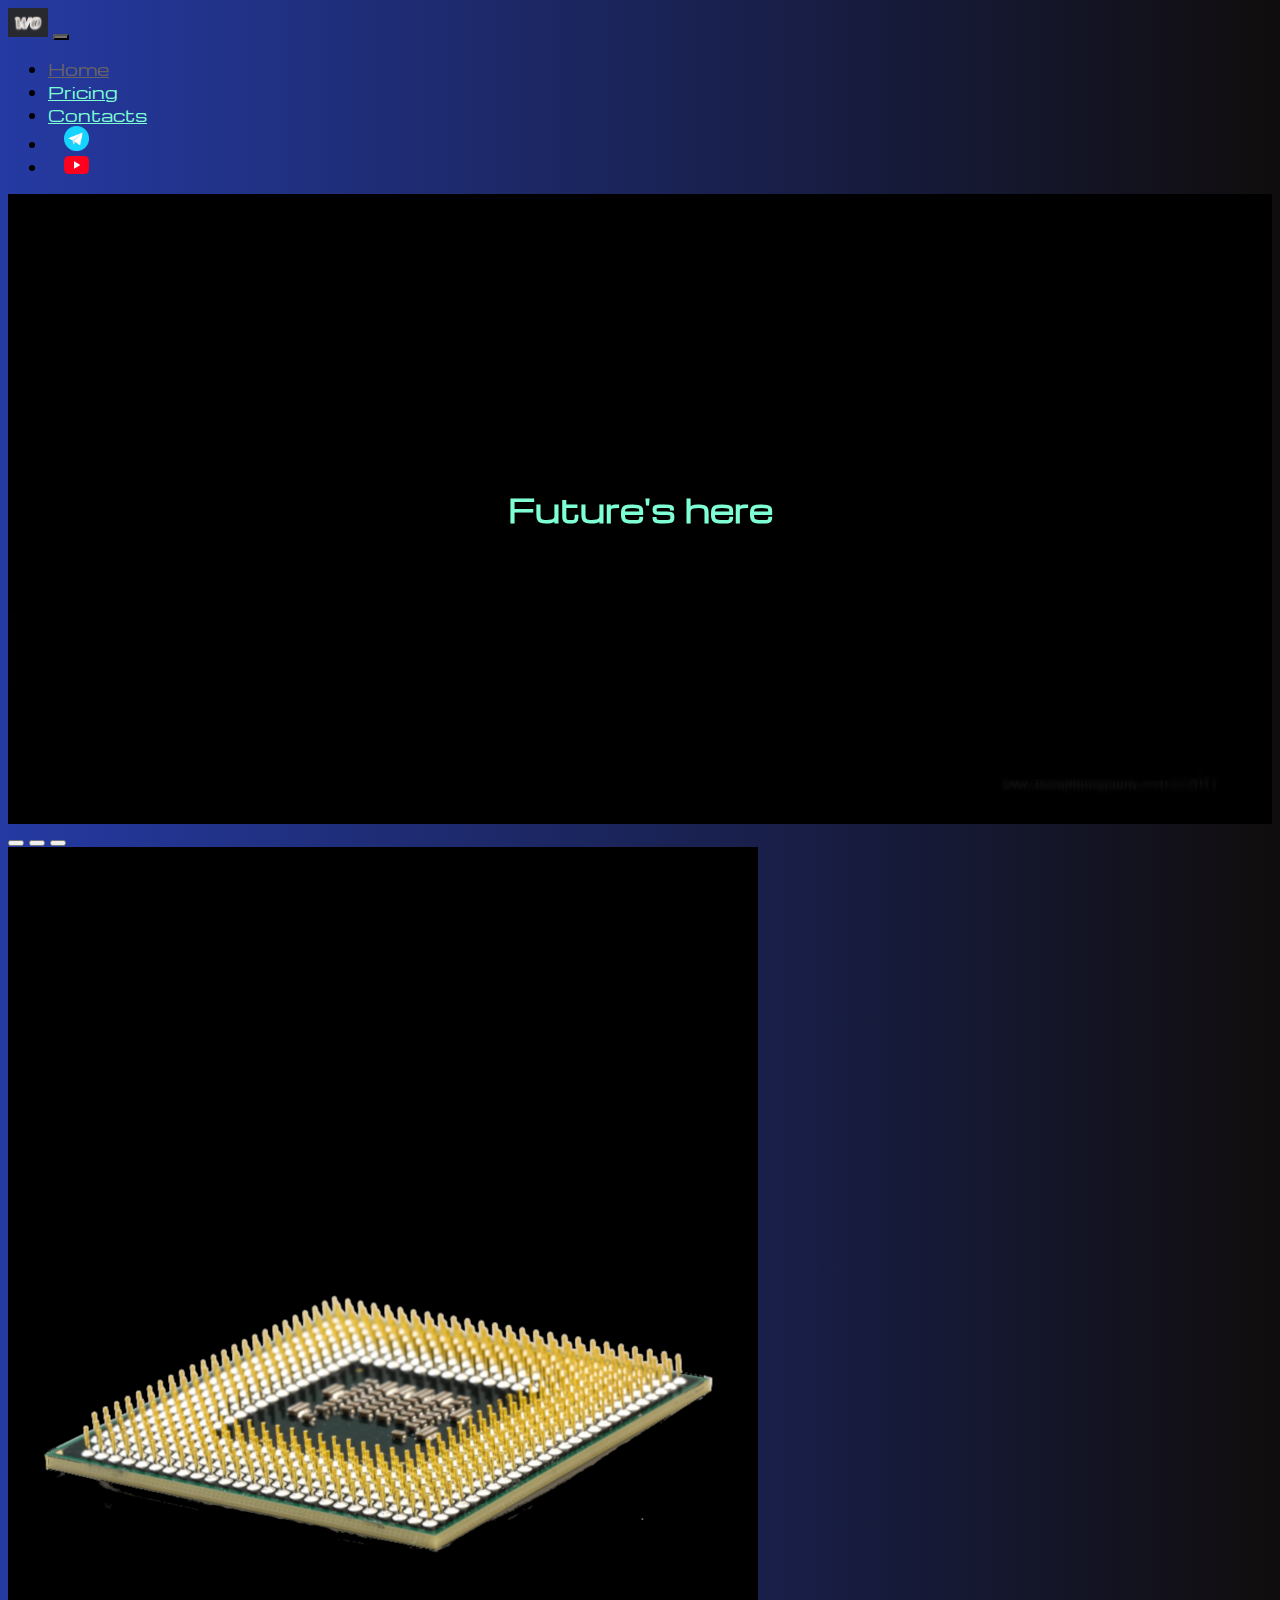
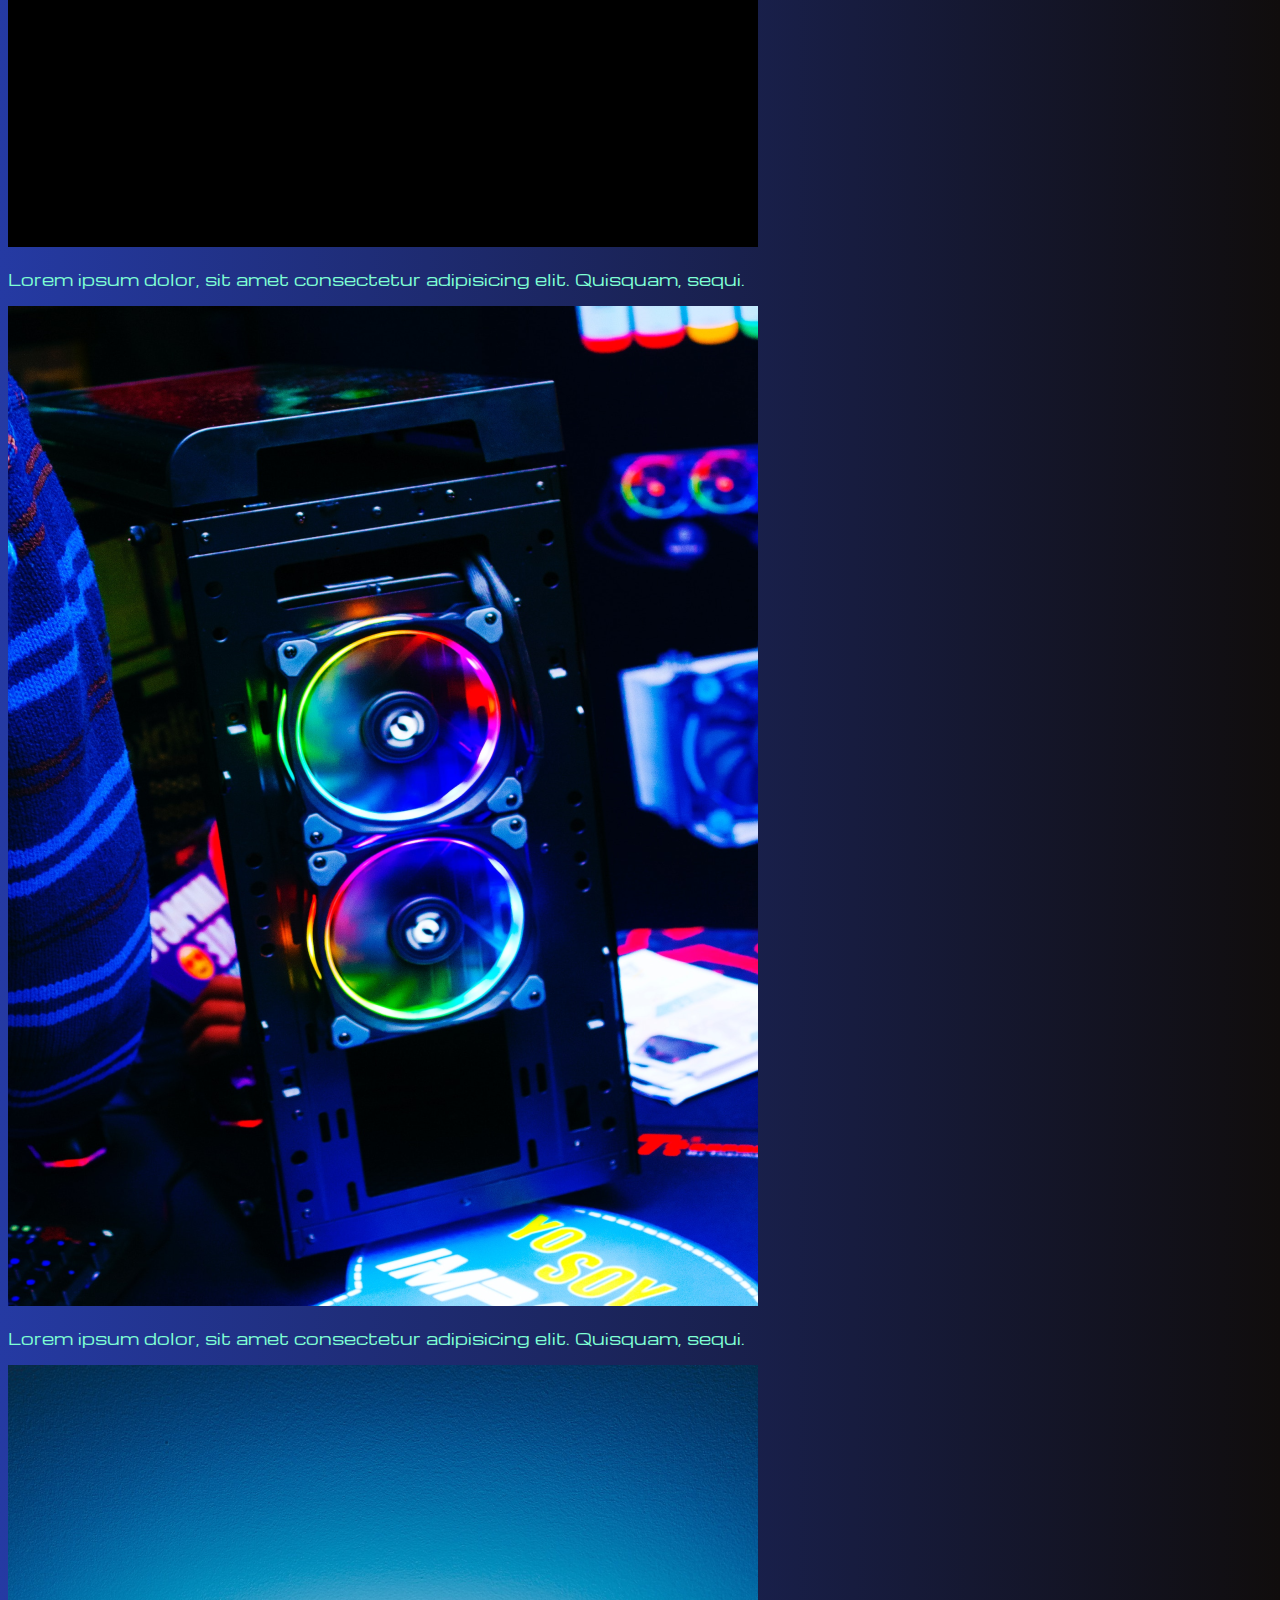
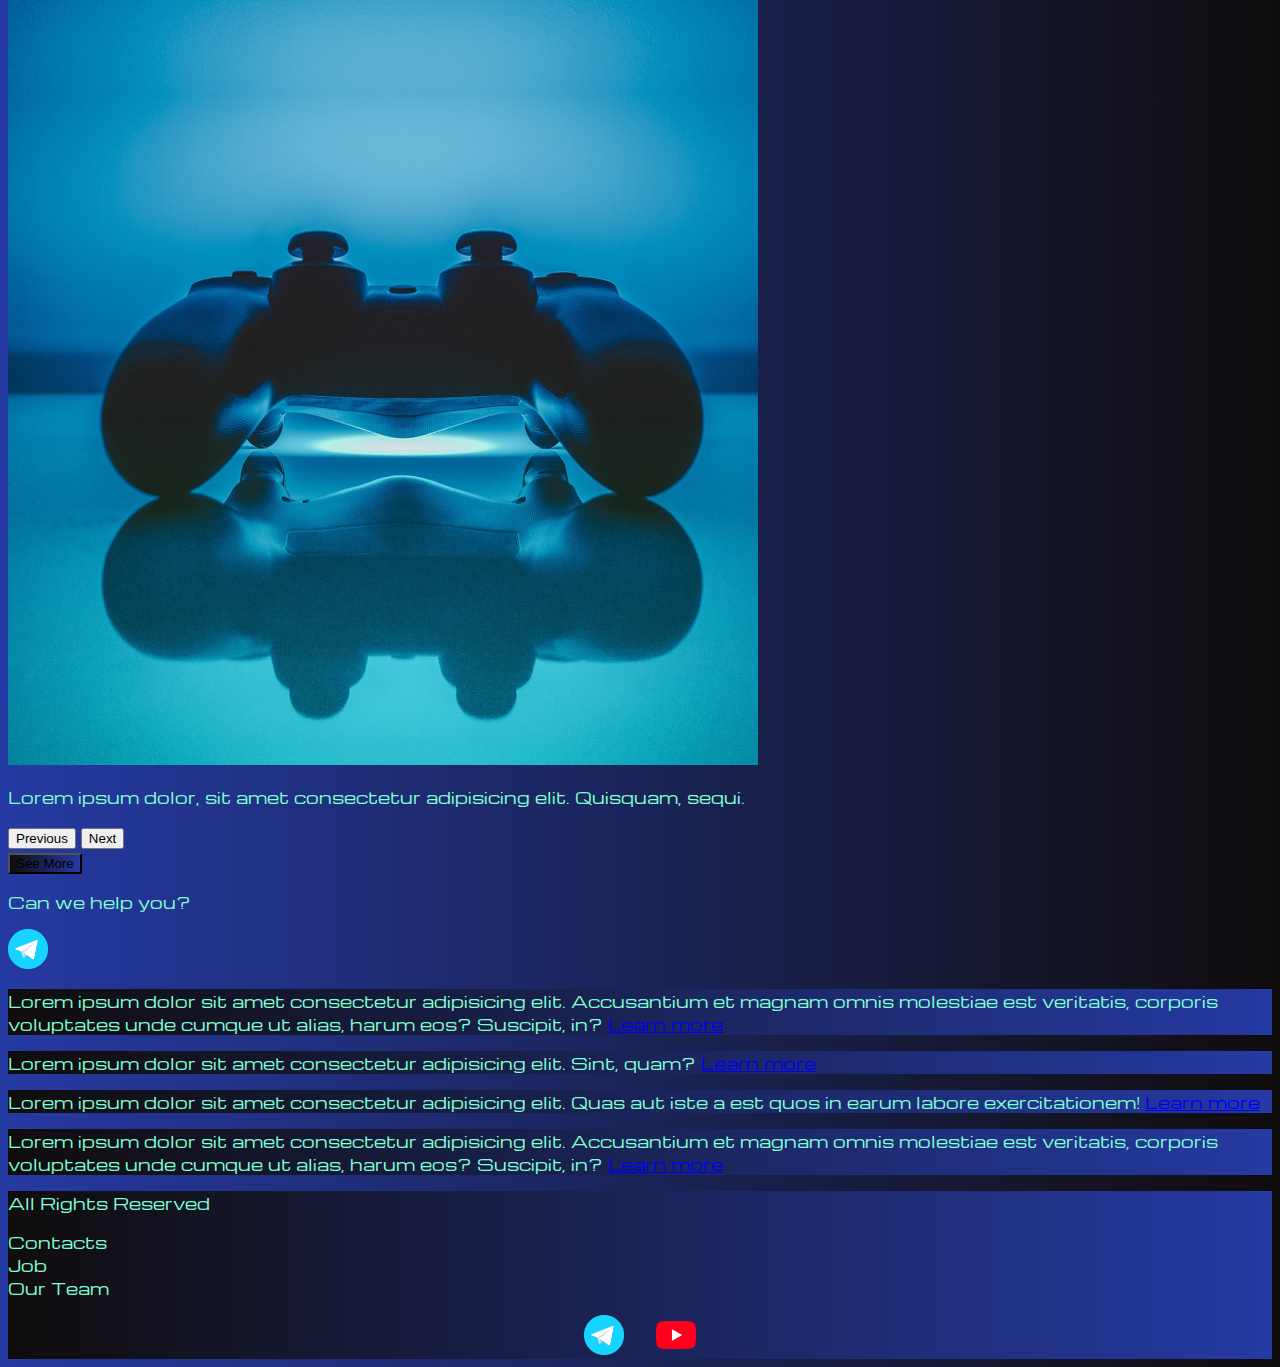
<file: index.html>
<!DOCTYPE html>
<html lang="en">
  <head>
    <meta charset="UTF-8" />
    <meta http-equiv="X-UA-Compatible" content="IE=edge" />
    <meta name="viewport" content="width=device-width, initial-scale=1.0" />
    <link
      href="https://cdn.jsdelivr.net/npm/bootstrap@5.3.0-alpha1/dist/css/bootstrap.min.css"
      rel="stylesheet"
      integrity="sha384-GLhlTQ8iRABdZLl6O3oVMWSktQOp6b7In1Zl3/Jr59b6EGGoI1aFkw7cmDA6j6gD"
      crossorigin="anonymous"
    />
    <link rel="stylesheet" href="static/styles/mycss.css" />
    <link rel="stylesheet" href="static/styles/bgvideo.css" />
    <title>Document</title>
  </head>
  <body>
    <header>
      <nav class="navbar navbar-expand-lg bg-dark">
        <div class="container-fluid">
          <a class="navbar-brand" href="/"
            ><img src="WO (1).png" alt="..."
          /></a>
          <button
            class="navbar-toggler"
            type="button"
            data-bs-toggle="collapse"
            data-bs-target="#navbarNav"
            aria-controls="navbarNav"
            aria-expanded="false"
            aria-label="Toggle navigation"
          >
            <span class="navbar-toggler-icon"></span>
          </button>
          <div class="collapse navbar-collapse" id="navbarNav">
            <ul class="navbar-nav">
              <li class="nav-item">
                <a class="nav-link active" aria-current="page" href="/">Home</a>
              </li>
              <li class="nav-item">
                <a class="nav-link" href="pricing.html">Pricing</a>
              </li>
              <li class="nav-item">
                <a class="nav-link" href="pricing.html">Contacts</a>
              </li>
              <li class="nav-item">
                <a class="nav-link" href="pricing.html"
                  ><img
                    style="width: 25px; margin-inline: 1em"
                    src="tg.png"
                    alt="..."
                /></a>
              </li>
              <li class="nav-item">
                <a class="nav-link" href="pricing.html">
                  <img
                    style="width: 25px; margin-inline: 1em"
                    src="yt.png"
                    alt="..."
                  />
                </a>
              </li>
            </ul>
          </div>
        </div>
      </nav>
    </header>

    <section>
      <div class="bgvideo">
        <video src="video.mp4" type="video/mp4" autoplay muted loop></video>
        <div class="video-text">
          <h1>Future's here</h1>
        </div>
      </div>

      <div class="container-fluid mt-4">
        <div class="row">
          <div class="col-lg-1"></div>
          <div class="col-lg-8 col-mg-12">
            <div class="row">
              <div id="carouselExampleIndicators" class="carousel slide">
                <div class="carousel-indicators">
                  <button
                    type="button"
                    data-bs-target="#carouselExampleIndicators"
                    data-bs-slide-to="0"
                    class="active"
                    aria-current="true"
                    aria-label="Slide 1"
                  ></button>
                  <button
                    type="button"
                    data-bs-target="#carouselExampleIndicators"
                    data-bs-slide-to="1"
                    aria-label="Slide 2"
                  ></button>
                  <button
                    type="button"
                    data-bs-target="#carouselExampleIndicators"
                    data-bs-slide-to="2"
                    aria-label="Slide 3"
                  ></button>
                </div>
                <div class="carousel-inner">
                  <div class="carousel-item active">
                    <div class="d-block w-100">
                      <div class="row">
                        <div class="col-lg-6 col-md-6">
                          <img src="cpu.png" class="w-100" alt="" />
                        </div>
                        <div class="col-lg-6 col-md-6 slide-text">
                          <p>
                            Lorem ipsum dolor, sit amet consectetur adipisicing
                            elit. Quisquam, sequi.
                          </p>
                        </div>
                      </div>
                    </div>
                  </div>
                  <div class="carousel-item">
                    <div class="d-block w-100">
                      <div class="row">
                        <div class="col-lg-6 col-md-6">
                          <img src="gaming pc.png" class="w-100" alt="" />
                        </div>
                        <div class="col-lg-6 col-md-6 slide-text">
                          <p>
                            Lorem ipsum dolor, sit amet consectetur adipisicing
                            elit. Quisquam, sequi.
                          </p>
                        </div>
                      </div>
                    </div>
                  </div>
                  <div class="carousel-item">
                    <div class="d-block">
                      <div class="row">
                        <div class="col-lg-6 col-md-6">
                          <img src="controller.png" class="w-100" alt="" />
                        </div>
                        <div class="col-lg-6 col-md-6 slide-text">
                          <p>
                            Lorem ipsum dolor, sit amet consectetur adipisicing
                            elit. Quisquam, sequi.
                          </p>
                        </div>
                      </div>
                    </div>
                  </div>
                </div>
                <button
                  class="carousel-control-prev"
                  type="button"
                  data-bs-target="#carouselExampleIndicators"
                  data-bs-slide="prev"
                >
                  <span
                    class="carousel-control-prev-icon"
                    aria-hidden="true"
                  ></span>
                  <span class="visually-hidden">Previous</span>
                </button>
                <button
                  class="carousel-control-next"
                  type="button"
                  data-bs-target="#carouselExampleIndicators"
                  data-bs-slide="next"
                >
                  <span
                    class="carousel-control-next-icon"
                    aria-hidden="true"
                  ></span>
                  <span class="visually-hidden">Next</span>
                </button>
              </div>

              <div class="col-lg-12 col-md-12 text-center mt-4">
                <button
                  type="button"
                  class="btn btn-outline-primary btn-lg my-4"
                >
                  See More
                </button>
              </div>
              <div class="col-lg-12 col-md-12 text-center mt-4">
                <p>Can we help you?</p>
              </div>
              <div class="col-lg-12 col-md-12 text-center">
                <a href="#">
                  <img
                    class="call-anim"
                    style="width: 40px"
                    src="tg.png"
                    alt="..."
                  />
                </a>
              </div>
            </div>
          </div>

          <div class="col-lg-3 col-md-12">
            <div class="row px-2">
              <div class="col-lg-12 sidebar my-4">
                <p>
                  Lorem ipsum dolor sit amet consectetur adipisicing elit.
                  Accusantium et magnam omnis molestiae est veritatis, corporis
                  voluptates unde cumque ut alias, harum eos? Suscipit, in?
                  <a href="#">Learn more</a>
                </p>
              </div>
              <div class="col-lg-12 sidebar my-4">
                <p>
                  Lorem ipsum dolor sit amet consectetur adipisicing elit. Sint,
                  quam?
                  <a href="#">Learn more</a>
                </p>
              </div>
              <div class="col-lg-12 sidebar my-4">
                <p>
                  Lorem ipsum dolor sit amet consectetur adipisicing elit. Quas
                  aut iste a est quos in earum labore exercitationem!
                  <a href="#">Learn more</a>
                </p>
              </div>
              <div class="col-lg-12 sidebar my-4">
                <p>
                  Lorem ipsum dolor sit amet consectetur adipisicing elit.
                  Accusantium et magnam omnis molestiae est veritatis, corporis
                  voluptates unde cumque ut alias, harum eos? Suscipit, in?
                  <a href="#">Learn more</a>
                </p>
              </div>
            </div>
          </div>
        </div>
      </div>
    </section>

    <footer class="mt-4">
      <div class="container-fluid">
        <div class="row">
          <div class="col-lg-4 col-md-12 footer-text text-center">
            <p>All Rights Reserved</p>
          </div>
          <div class="col-lg-4 col-md-12 footer-text text-center">
            <p>Contacts<br />Job<br />Our Team</p>
          </div>
          <div class="col-lg-4 col-md-12 media-links">
            <a href="">
              <img
                style="width: 40px; margin-inline: 1em"
                src="tg.png"
                alt="..."
              />
            </a>
            <a href="">
              <img
                style="width: 40px; margin-inline: 1em"
                src="yt.png"
                alt="..."
              />
            </a>
          </div>
        </div>
      </div>
    </footer>

    <script
      src="https://cdn.jsdelivr.net/npm/bootstrap@5.3.0-alpha1/dist/js/bootstrap.bundle.min.js"
      integrity="sha384-w76AqPfDkMBDXo30jS1Sgez6pr3x5MlQ1ZAGC+nuZB+EYdgRZgiwxhTBTkF7CXvN"
      crossorigin="anonymous"
    ></script>
  </body>
</html>
</file>
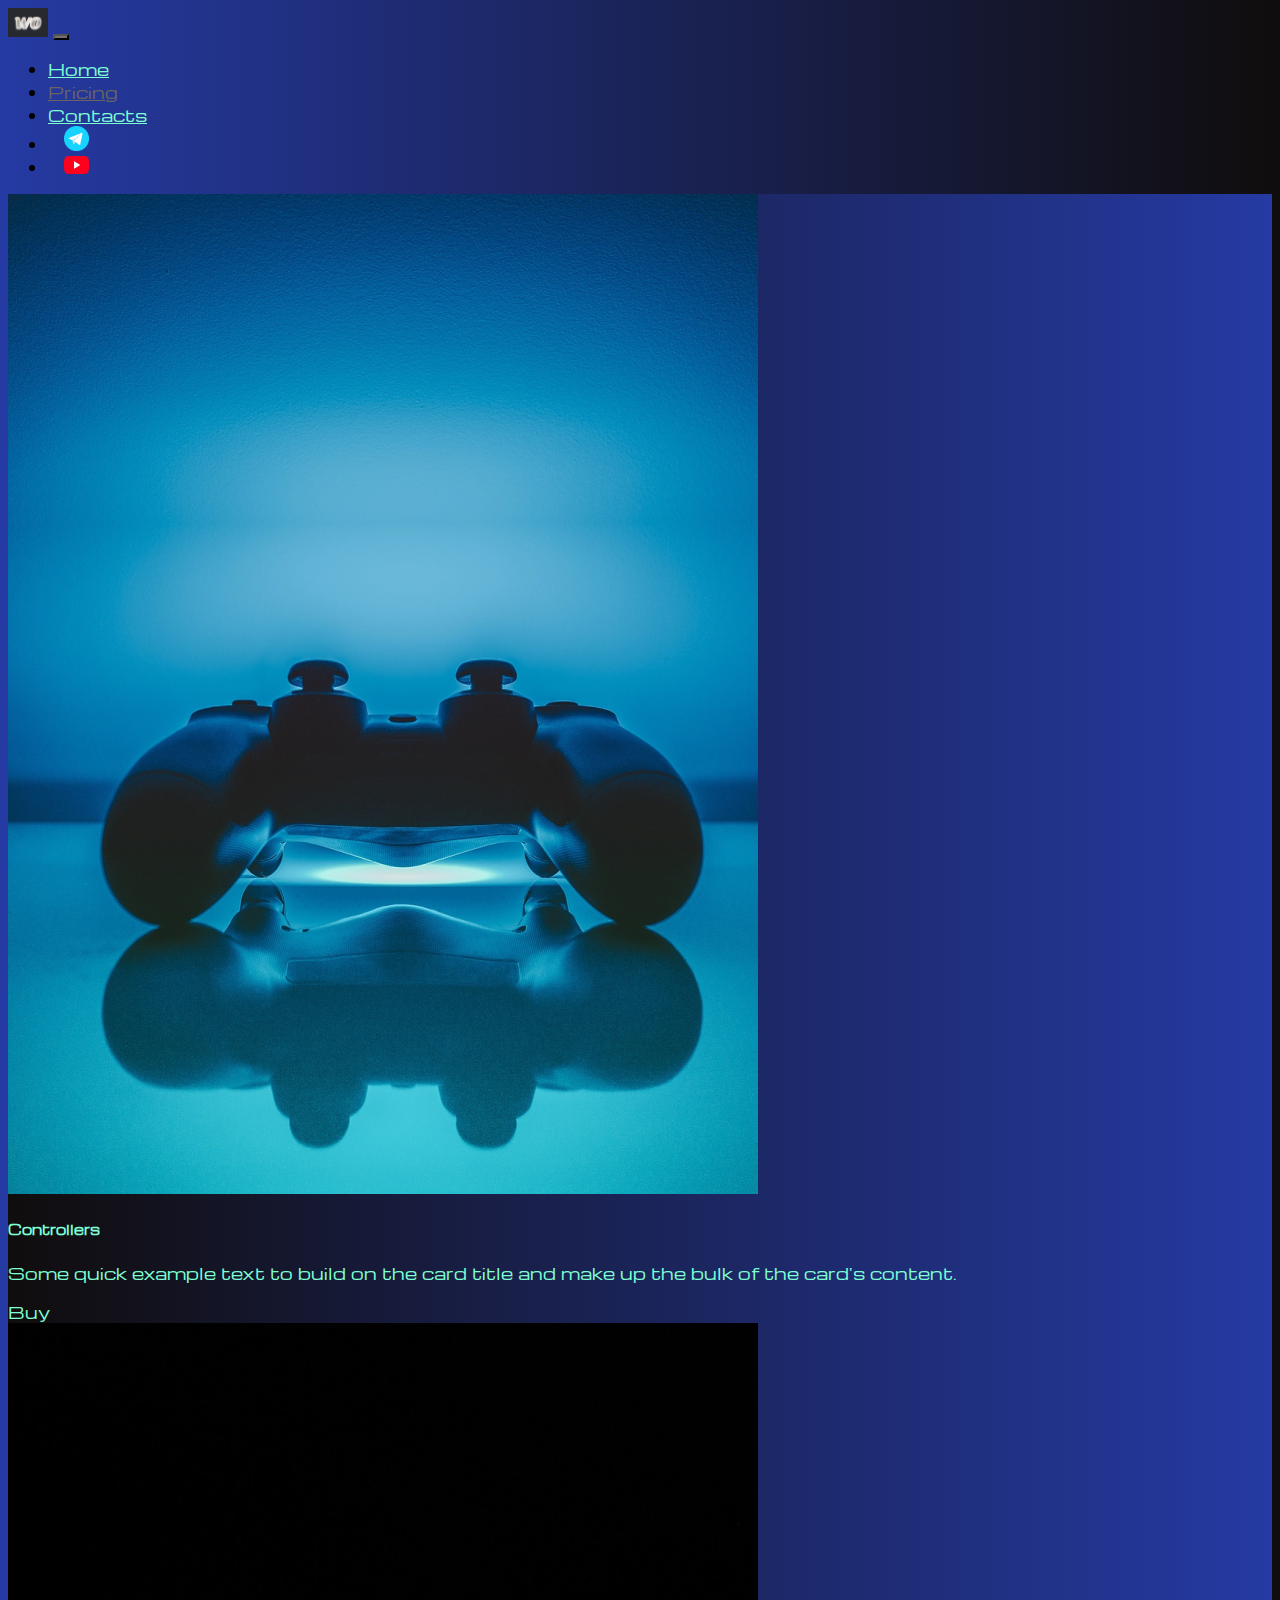
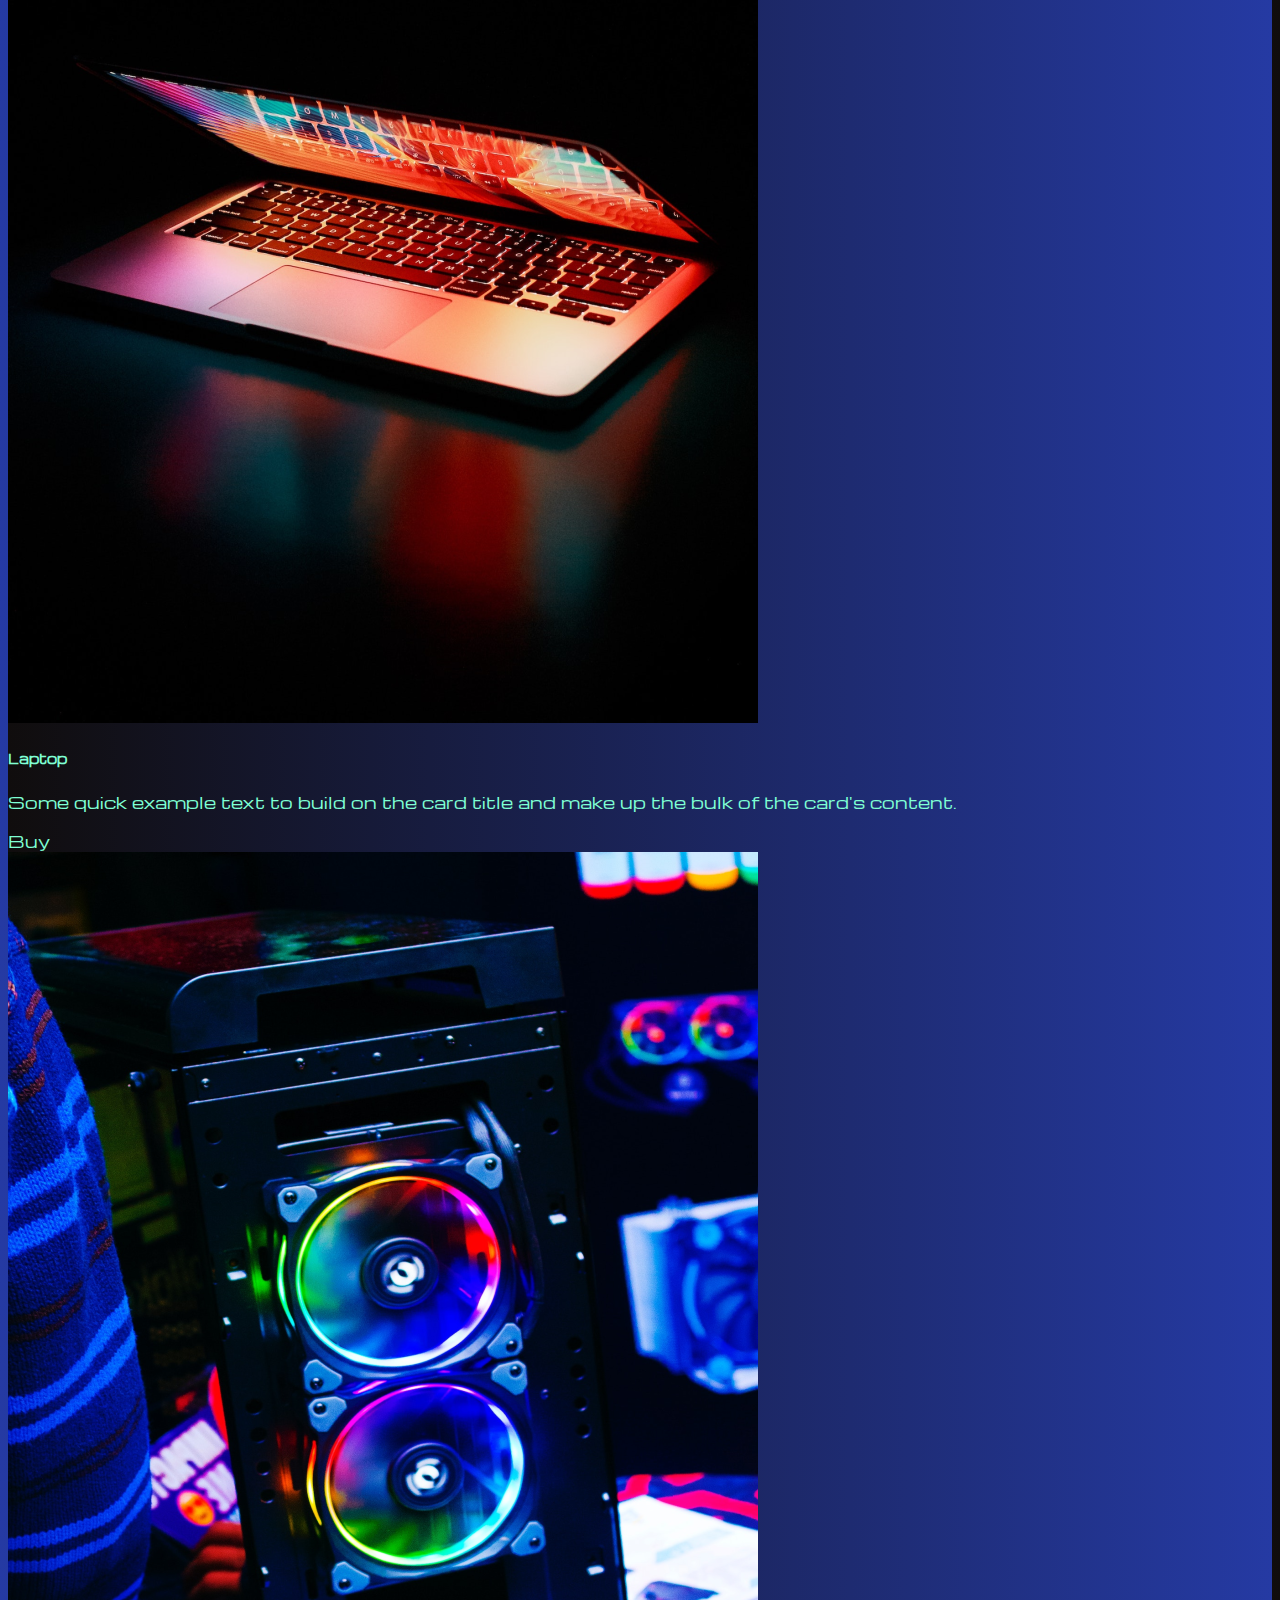
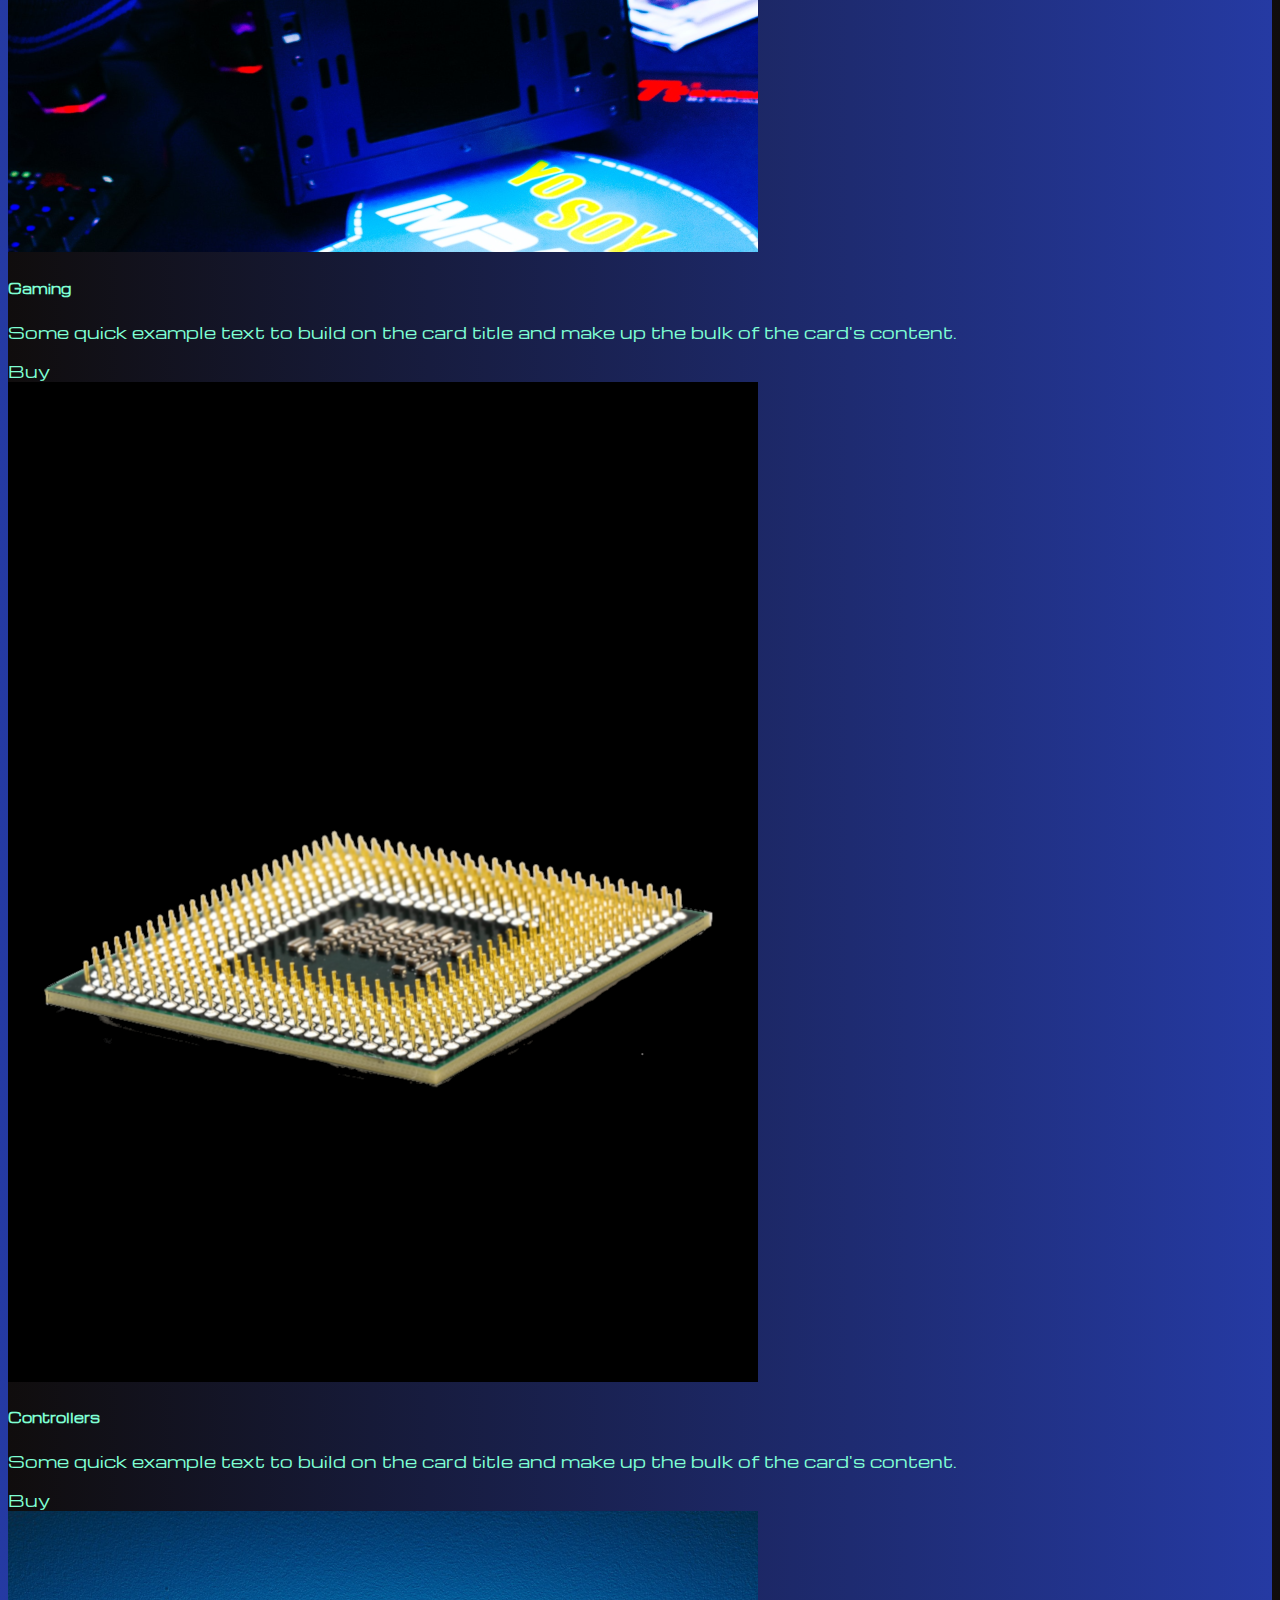
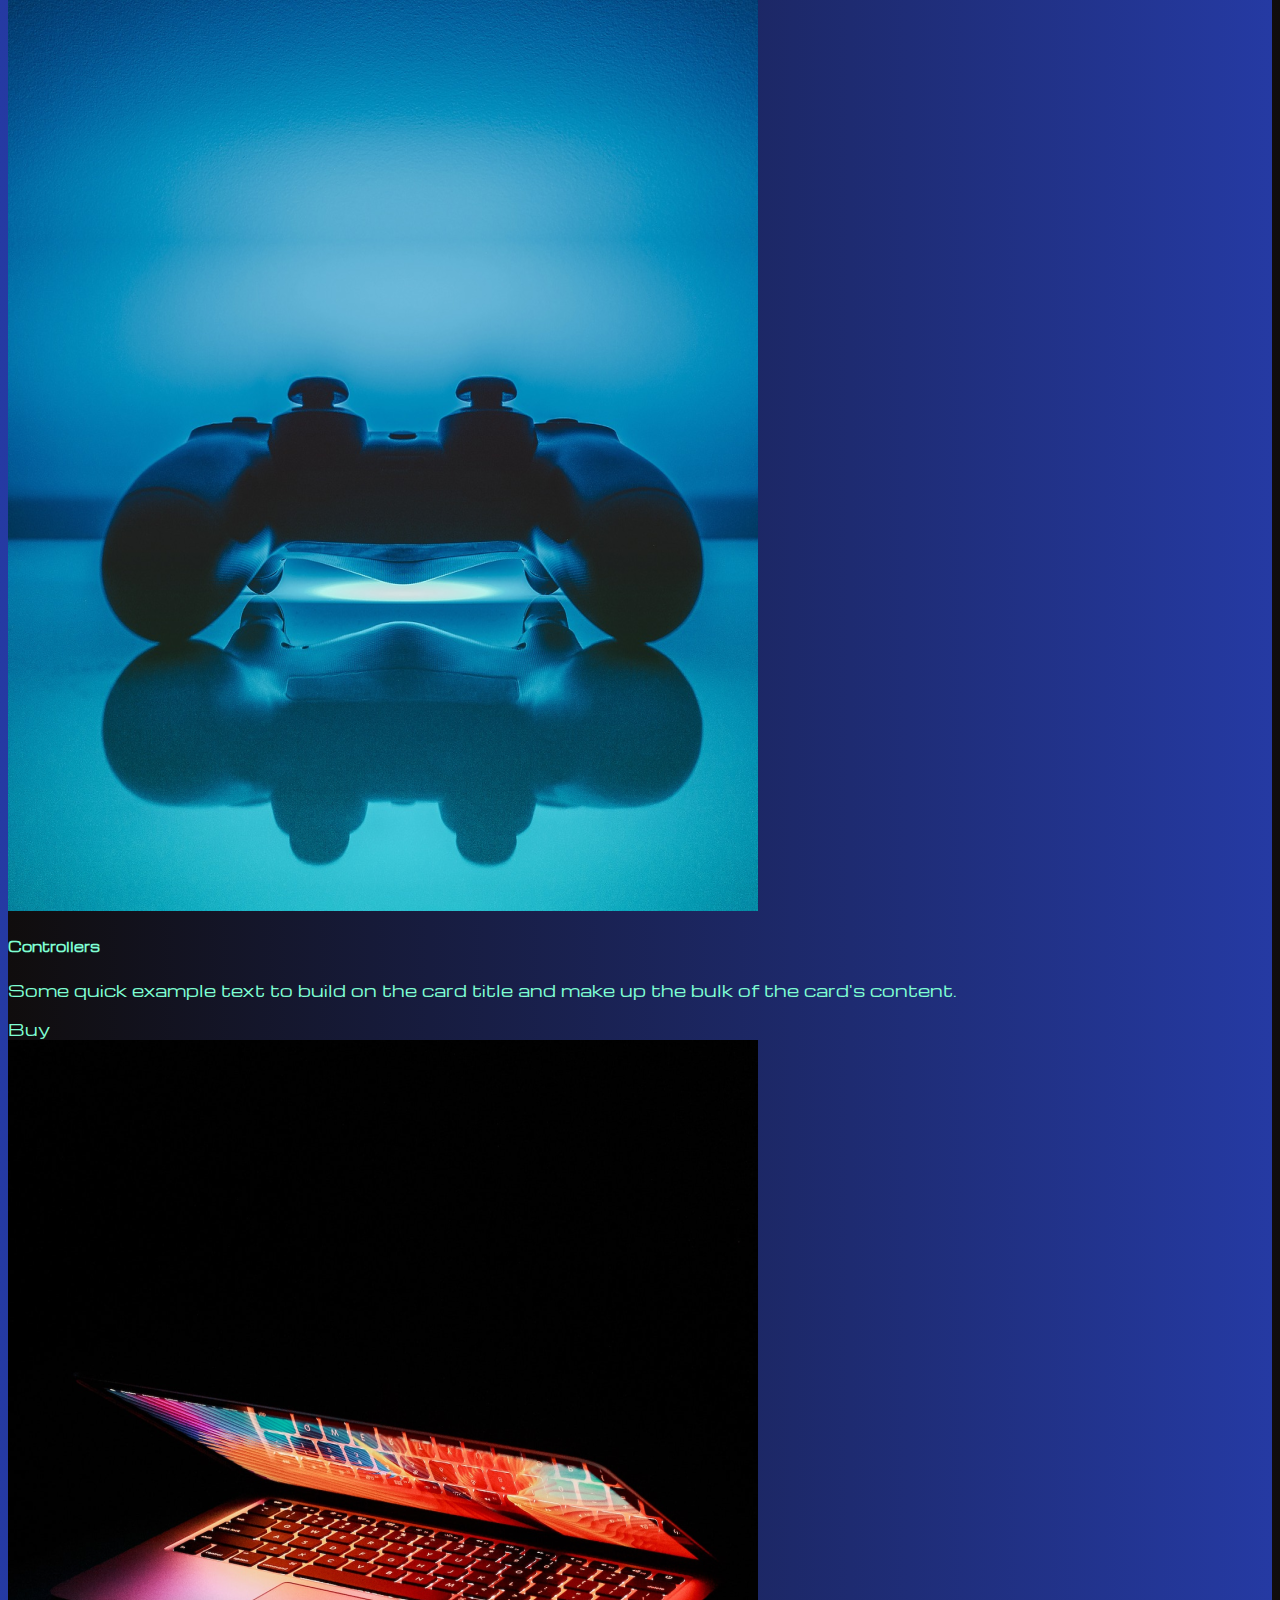
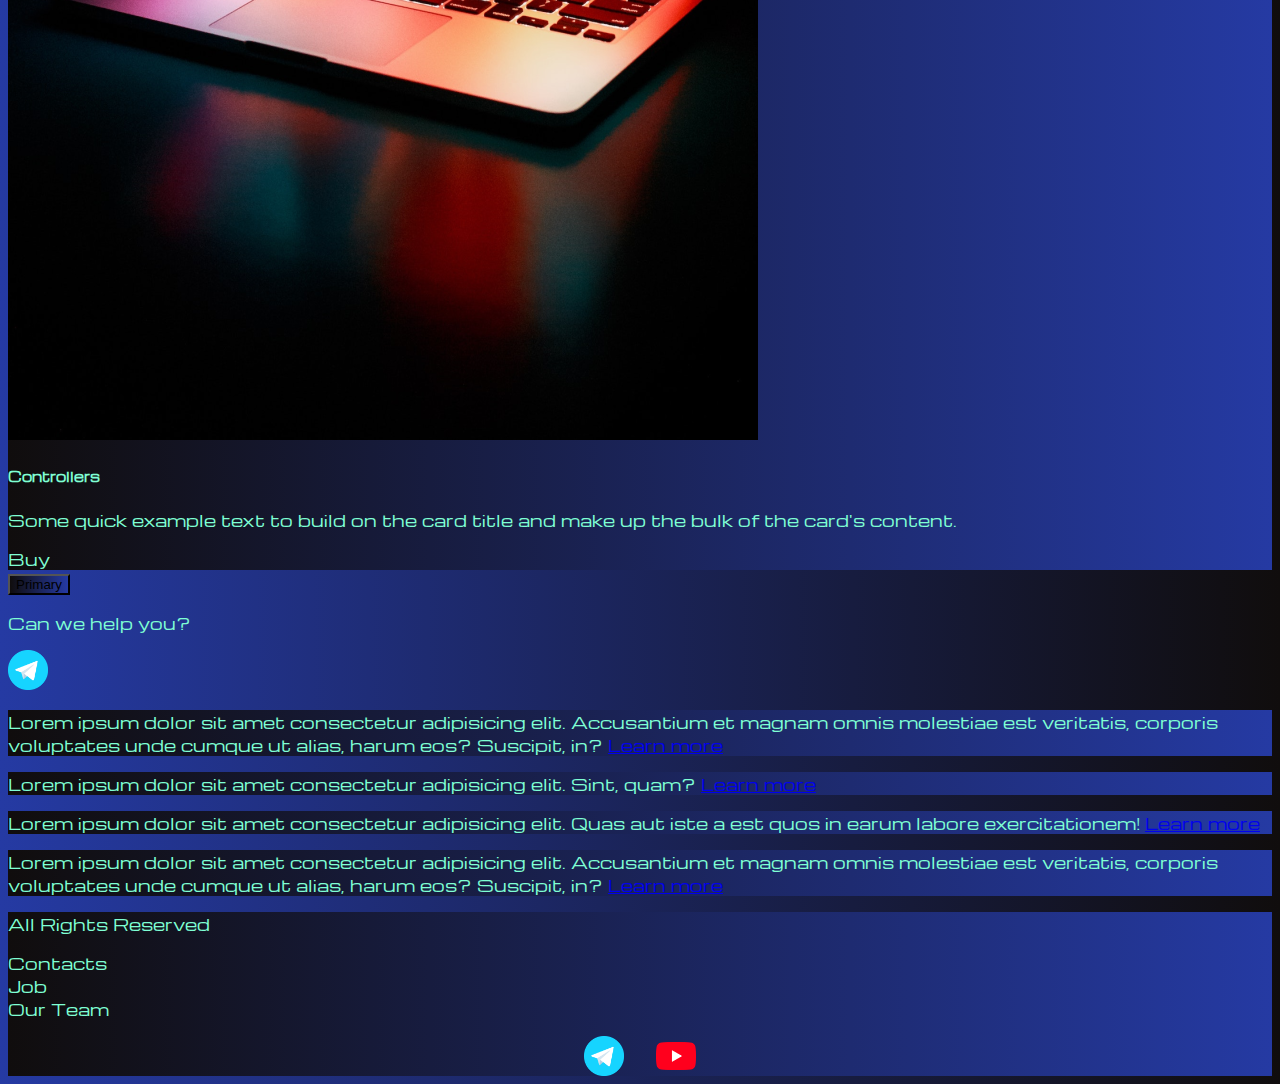
<file: pricing.html>
<!DOCTYPE html>
<html lang="en">
  <head>
    <meta charset="UTF-8" />
    <meta http-equiv="X-UA-Compatible" content="IE=edge" />
    <meta name="viewport" content="width=device-width, initial-scale=1.0" />
    <link
      href="https://cdn.jsdelivr.net/npm/bootstrap@5.3.0-alpha1/dist/css/bootstrap.min.css"
      rel="stylesheet"
      integrity="sha384-GLhlTQ8iRABdZLl6O3oVMWSktQOp6b7In1Zl3/Jr59b6EGGoI1aFkw7cmDA6j6gD"
      crossorigin="anonymous"
    />
    <link rel="stylesheet" href="static/styles/mycss.css" />
    <title>Document</title>
  </head>
  <body>
    <header>
      <nav class="navbar navbar-expand-lg bg-dark">
        <div class="container-fluid">
          <a class="navbar-brand" href="/"
            ><img src="WO (1).png" alt="..."
          /></a>
          <button
            class="navbar-toggler"
            type="button"
            data-bs-toggle="collapse"
            data-bs-target="#navbarNav"
            aria-controls="navbarNav"
            aria-expanded="false"
            aria-label="Toggle navigation"
          >
            <span class="navbar-toggler-icon"></span>
          </button>
          <div class="collapse navbar-collapse" id="navbarNav">
            <ul class="navbar-nav">
              <li class="nav-item">
                <a class="nav-link" aria-current="page" href="/">Home</a>
              </li>
              <li class="nav-item">
                <a class="nav-link active" href="pricing.html">Pricing</a>
              </li>
              <li class="nav-item">
                <a class="nav-link" href="pricing.html">Contacts</a>
              </li>
              <li class="nav-item">
                <a class="nav-link" href="pricing.html"
                  ><img
                    style="width: 25px; margin-inline: 1em"
                    src="tg.png"
                    alt="..."
                /></a>
              </li>
              <li class="nav-item">
                <a class="nav-link" href="pricing.html">
                  <img
                    style="width: 25px; margin-inline: 1em"
                    src="yt.png"
                    alt="..."
                  />
                </a>
              </li>
            </ul>
          </div>
        </div>
      </nav>
    </header>

    <section>
      <div class="container-fluid mt-4">
        <div class="row">
          <div class="col-lg-1"></div>
          <div class="col-lg-8 col-mg-12">
            <div class="row">
              <div class="col-lg-4 col-md-6 mt-4">
                <div class="card">
                  <a href="#"
                    ><img src="controller.png" class="card-img-top" alt="..."
                  /></a>
                  <div class="card-body">
                    <h5 class="card-title"><a href="#">Controllers</a></h5>
                    <p class="card-text">
                      <a href="#">
                        Some quick example text to build on the card title and
                        make up the bulk of the card's content.
                      </a>
                    </p>
                    <a href="#" class="btn btn-primary">Buy</a>
                  </div>
                </div>
              </div>
              <div class="col-lg-4 col-md-6 mt-4">
                <div class="card">
                  <a href="#"
                    ><img src="laptop.png" class="card-img-top" alt="..."
                  /></a>
                  <div class="card-body">
                    <h5 class="card-title"><a href="#">Laptop</a></h5>
                    <p class="card-text">
                      <a href="#">
                        Some quick example text to build on the card title and
                        make up the bulk of the card's content.
                      </a>
                    </p>
                    <a href="#" class="btn btn-primary">Buy</a>
                  </div>
                </div>
              </div>
              <div class="col-lg-4 col-md-6 mt-4">
                <div class="card">
                  <a href="#"
                    ><img src="gaming pc.png" class="card-img-top" alt="..."
                  /></a>
                  <div class="card-body">
                    <h5 class="card-title"><a href="#">Gaming</a></h5>
                    <p class="card-text">
                      <a href="#">
                        Some quick example text to build on the card title and
                        make up the bulk of the card's content.
                      </a>
                    </p>
                    <a href="#" class="btn btn-primary">Buy</a>
                  </div>
                </div>
              </div>
              <div class="col-lg-4 col-md-6 mt-4">
                <div class="card">
                  <img src="cpu.png" class="card-img-top" alt="..." />
                  <div class="card-body">
                    <h5 class="card-title">Controllers</h5>
                    <p class="card-text">
                      Some quick example text to build on the card title and
                      make up the bulk of the card's content.
                    </p>
                    <a href="#" class="btn btn-primary">Buy</a>
                  </div>
                </div>
              </div>
              <div class="col-lg-4 col-md-6 mt-4">
                <div class="card">
                  <img src="controller.png" class="card-img-top" alt="..." />
                  <div class="card-body">
                    <h5 class="card-title">Controllers</h5>
                    <p class="card-text">
                      Some quick example text to build on the card title and
                      make up the bulk of the card's content.
                    </p>
                    <a href="#" class="btn btn-primary">Buy</a>
                  </div>
                </div>
              </div>
              <div class="col-lg-4 col-md-6 mt-4">
                <div class="card">
                  <img src="laptop.png" class="card-img-top" alt="..." />
                  <div class="card-body">
                    <h5 class="card-title">Controllers</h5>
                    <p class="card-text">
                      Some quick example text to build on the card title and
                      make up the bulk of the card's content.
                    </p>
                    <a href="#" class="btn btn-primary">Buy</a>
                  </div>
                </div>
              </div>
            </div>
            <div class="col-lg-12 col-md-12 text-center mt-4">
              <button type="button" class="btn btn-outline-primary btn-lg my-4">
                Primary
              </button>
            </div>
            <div class="col-lg-12 col-md-12 text-center mt-4">
              <p>Can we help you?</p>
            </div>
            <div class="col-lg-12 col-md-12 text-center">
              <a href="#">
                <img
                  class="call-anim"
                  style="width: 40px"
                  src="tg.png"
                  alt="..."
                />
              </a>
            </div>
          </div>

          <div class="col-lg-3 col-md-12">
            <div class="row px-2">
              <div class="col-lg-12 sidebar my-4">
                <p>
                  Lorem ipsum dolor sit amet consectetur adipisicing elit.
                  Accusantium et magnam omnis molestiae est veritatis, corporis
                  voluptates unde cumque ut alias, harum eos? Suscipit, in?
                  <a href="#">Learn more</a>
                </p>
              </div>
              <div class="col-lg-12 sidebar my-4">
                <p>
                  Lorem ipsum dolor sit amet consectetur adipisicing elit. Sint,
                  quam?
                  <a href="#">Learn more</a>
                </p>
              </div>
              <div class="col-lg-12 sidebar my-4">
                <p>
                  Lorem ipsum dolor sit amet consectetur adipisicing elit. Quas
                  aut iste a est quos in earum labore exercitationem!
                  <a href="#">Learn more</a>
                </p>
              </div>
              <div class="col-lg-12 sidebar my-4">
                <p>
                  Lorem ipsum dolor sit amet consectetur adipisicing elit.
                  Accusantium et magnam omnis molestiae est veritatis, corporis
                  voluptates unde cumque ut alias, harum eos? Suscipit, in?
                  <a href="#">Learn more</a>
                </p>
              </div>
            </div>
          </div>
        </div>
      </div>
    </section>

    <footer class="mt-4">
      <div class="container-fluid">
        <div class="row">
          <div class="col-lg-4 col-md-12 footer-text text-center">
            <p>All Rights Reserved</p>
          </div>
          <div class="col-lg-4 col-md-12 footer-text text-center">
            <p>Contacts<br />Job<br />Our Team</p>
          </div>
          <div class="col-lg-4 col-md-12 media-links">
            <img
              style="width: 40px; margin-inline: 1em"
              src="tg.png"
              alt="..."
            />
            <img
              style="width: 40px; margin-inline: 1em"
              src="yt.png"
              alt="..."
            />
          </div>
        </div>
      </div>
    </footer>

    <script
      src="https://cdn.jsdelivr.net/npm/bootstrap@5.3.0-alpha1/dist/js/bootstrap.bundle.min.js"
      integrity="sha384-w76AqPfDkMBDXo30jS1Sgez6pr3x5MlQ1ZAGC+nuZB+EYdgRZgiwxhTBTkF7CXvN"
      crossorigin="anonymous"
    ></script>
  </body>
</html>
</file>
<file: static/styles/mycss.css>
@import url("https://fonts.googleapis.com/css?family=Michroma&display=swap");

body {
  font-family: Michroma, serif;
  background: linear-gradient(90deg, #253aa3 0%, #100d0d 100%);
}

p {
  color: aquamarine;
}

.nav-link {
  color: aquamarine;
}

.navbar-nav .nav-link.active {
  color: rgb(105, 100, 100);
}

.navbar-brand img {
  width: 40px;
}

.navbar-toggler {
  background-color: rgb(117, 112, 112);
}

.sidebar {
  color: aquamarine;
  background: linear-gradient(270deg, #253aa3 0%, #100d0d 100%);
}

.card {
  background: linear-gradient(270deg, #253aa3 0%, #100d0d 100%);
  color: aquamarine;
}

.card a {
  text-decoration: none;
  color: aquamarine;
}

.slide-text {
  color: aquamarine;
  margin: auto auto;
}

.footer-text {
  color: aquamarine;
  margin: auto auto;
}

footer,
.btn-outline-primary {
  background: linear-gradient(270deg, #253aa3 0%, #100d0d 100%);
}

.media-links {
  display: flex;
  justify-content: center;
  align-items: center;
}

.call-anim {
  animation: myAnim 2s ease 0s infinite normal forwards;
}

@keyframes myAnim {
  0%,
  100% {
    transform: translateX(0%);
    transform-origin: 50% 50%;
  }

  15% {
    transform: translateX(-30px) rotate(-6deg);
  }

  30% {
    transform: translateX(15px) rotate(6deg);
  }

  45% {
    transform: translateX(-15px) rotate(-3.6deg);
  }

  60% {
    transform: translateX(9px) rotate(2.4deg);
  }

  75% {
    transform: translateX(-6px) rotate(-1.2deg);
  }
}
</file>
<file: static/styles/bgvideo.css>
.bgvideo {
  height: 70vh;
  width: 100%;
  position: relative;
  display: flex;
  justify-content: center;
  align-items: center;
}

.bgvideo video {
  height: 70vh;
  width: 100%;
  position: absolute;
  top: 0;
  left: 0;
  object-fit: cover;
  z-index: 1;
}

.video-text {
  color: aquamarine;
  z-index: 2;
}
</file>
